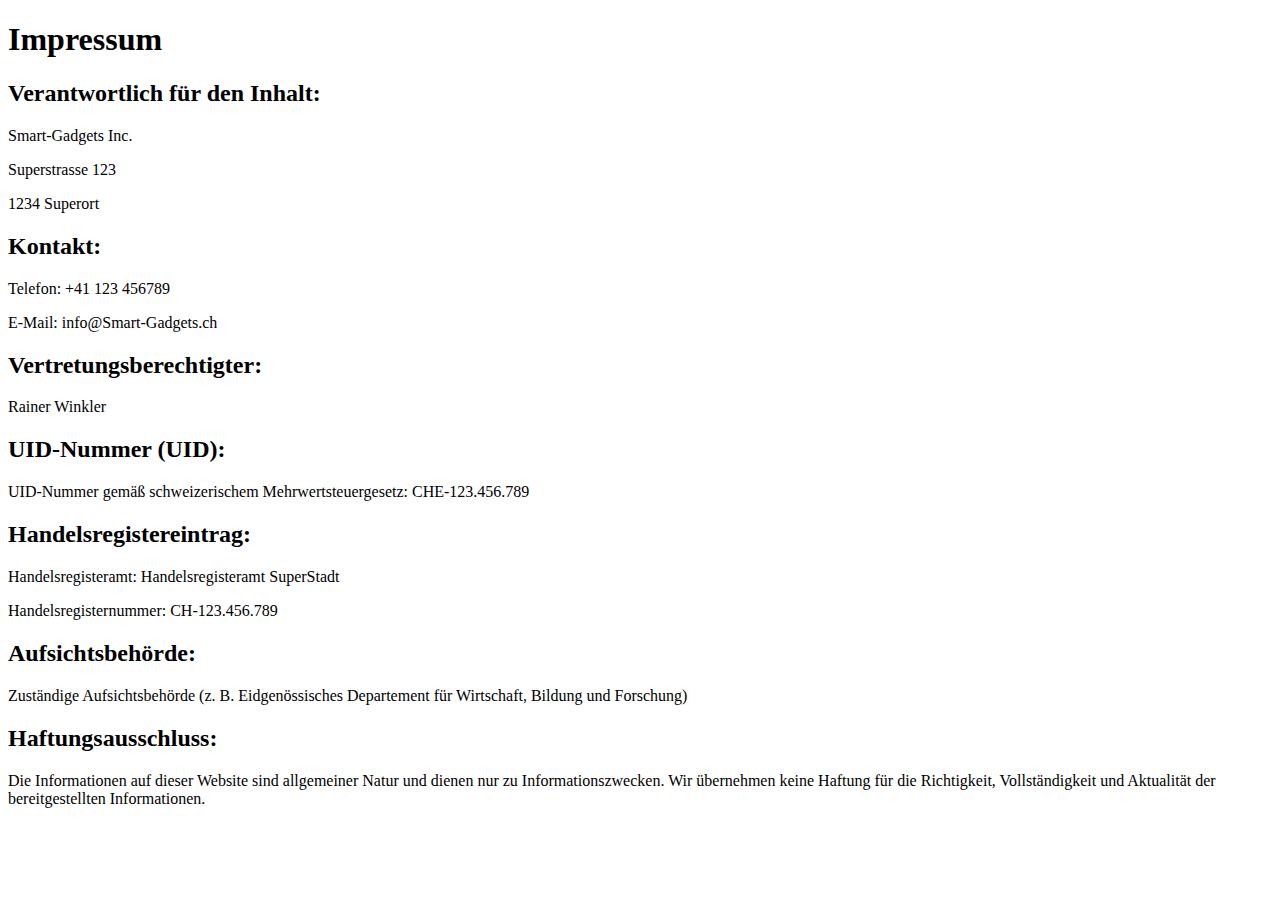
<file: 04-impressum.html>
<!DOCTYPE html>
<html>
<head>
    <title>Impressum Smart-Gadgets</title>
</head>
<body>
    <h1>Impressum</h1>
    
    <h2>Verantwortlich für den Inhalt:</h2>
    <p>Smart-Gadgets Inc.</p>
    <p>Superstrasse 123</p>
    <p>1234 Superort</p>
    
    <h2>Kontakt:</h2>
    <p>Telefon: +41 123 456789</p>
    <p>E-Mail: info@Smart-Gadgets.ch</p>
    
    <h2>Vertretungsberechtigter:</h2>
    <p>Rainer Winkler</p>
    
    <h2>UID-Nummer (UID):</h2>
    <p>UID-Nummer gemäß schweizerischem Mehrwertsteuergesetz: CHE-123.456.789</p>
    
    <h2>Handelsregistereintrag:</h2>
    <p>Handelsregisteramt: Handelsregisteramt SuperStadt</p>
    <p>Handelsregisternummer: CH-123.456.789</p>
    
    <h2>Aufsichtsbehörde:</h2>
    <p>Zuständige Aufsichtsbehörde (z. B. Eidgenössisches Departement für Wirtschaft, Bildung und Forschung)</p>
    
    <h2>Haftungsausschluss:</h2>
    <p>Die Informationen auf dieser Website sind allgemeiner Natur und dienen nur zu Informationszwecken. Wir übernehmen keine Haftung für die Richtigkeit, Vollständigkeit und Aktualität der bereitgestellten Informationen.</p>
    
</body>
</html>
</file>
